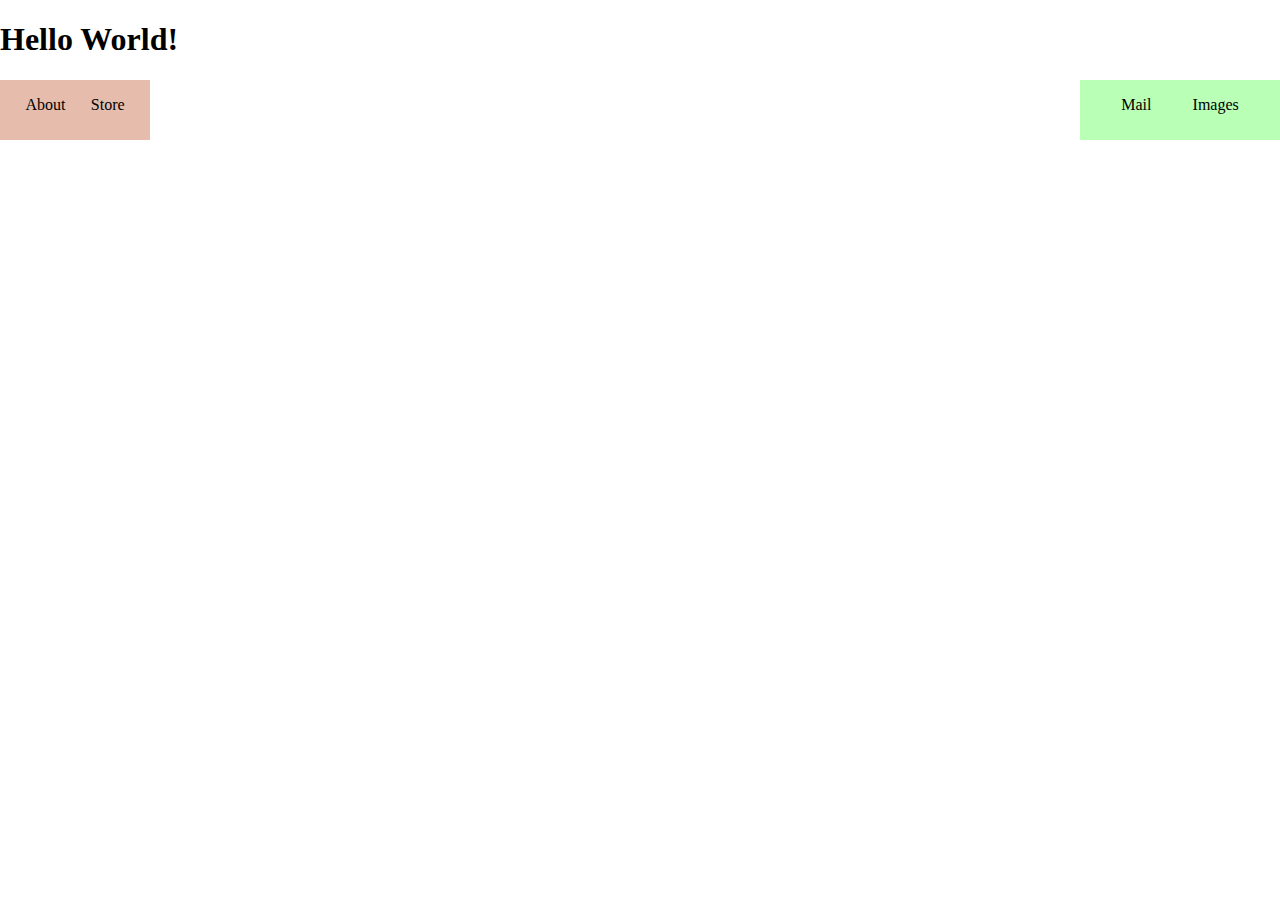
<file: index.html>
<!DOCTYPE html>
<html>
    <head>
        <!--   I am a comment, I am ignored    -->
        <!--   Head tag contains meta information  -->
        <title>HTML Lesson</title>
        <link rel="stylesheet" href="style.css"/>
        <!-- Quick comment = CMD + / or CTRL + / -->
    </head>
    <body>
            <!-- Body tag contains the content viewed  -->
            <!--  Header Tags, hq - h6 -->
            <h1>Hello World!</h1>
            <!--  Semantic Tags  -->
            <nav>
                <div class="nav-box" id="nav-left">
                    <p>About</p>
                    <p>Store</p>
                </div>
                <div class="nav-box" id="nav-right">
                    <p>Mail</p>
                    <p>Images</p>
                </div>
            </nav>
            <section>
                <!-- TODO: Create the content for this page -->
            </section>
            <footer>
                <!-- TODO: Create the footer -->
            </footer>
    </body>
</html>
</file>
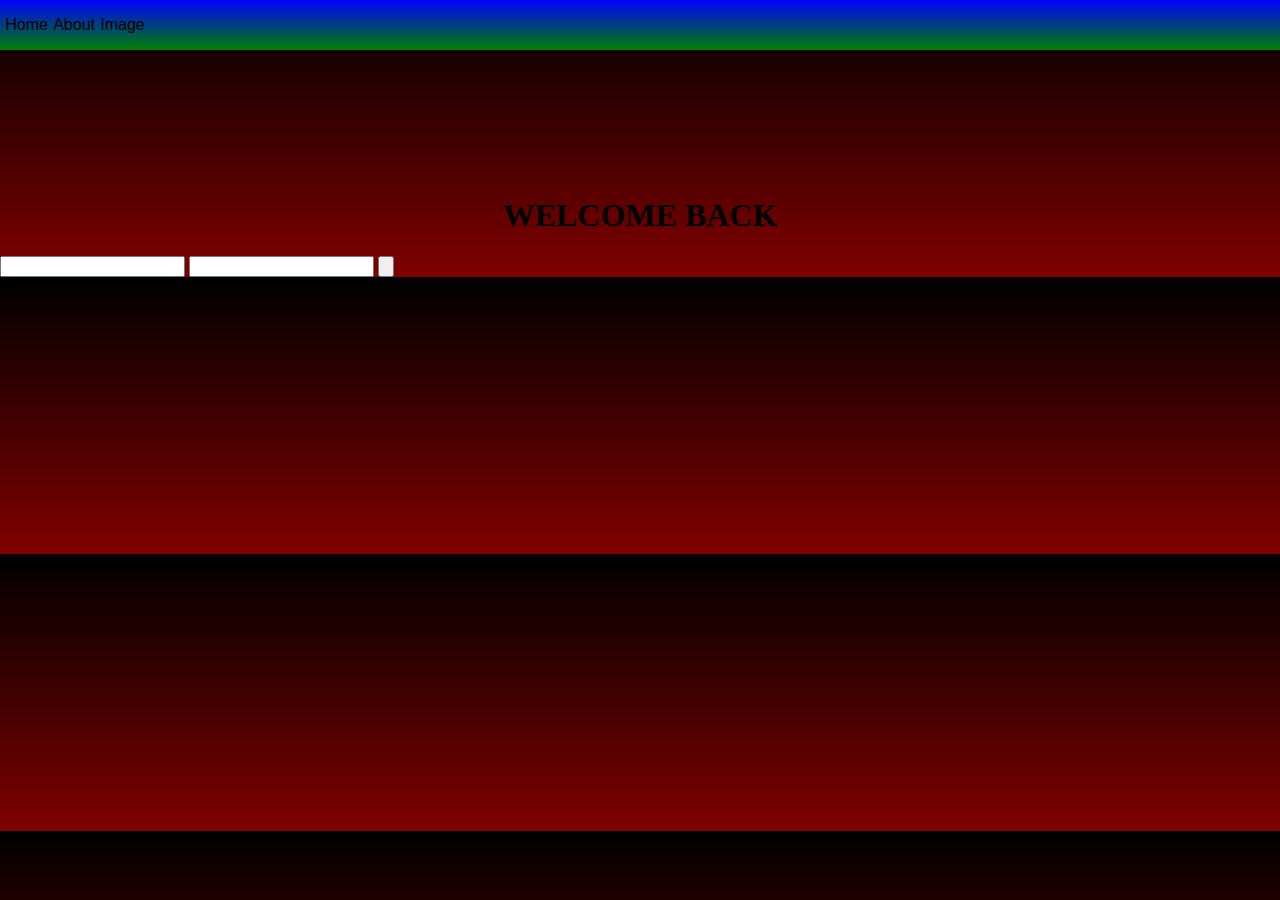
<file: Challenge.Html>
<!DOCTYPE html>
<html>
    <head>
        <title>Challenge</title>
        <link rel= "stylesheet" href="Challenge.css"/>
    </head>
    <body>
        <nav>
        <div id= "navleft">
        <p>Home</p>
        <p>About</p>
        <p>Image</p>
        </nav>
        <br>
        <br>
        <br>
        <br>
        <br>
        <br>
        <br>


        <h1>WELCOME BACK</h1>
        <div class=text>
        <input id="email" type="text">
        <input id="password" type="text">
        <input type="button">
        </div>
        

    </body>
</html>
</file>
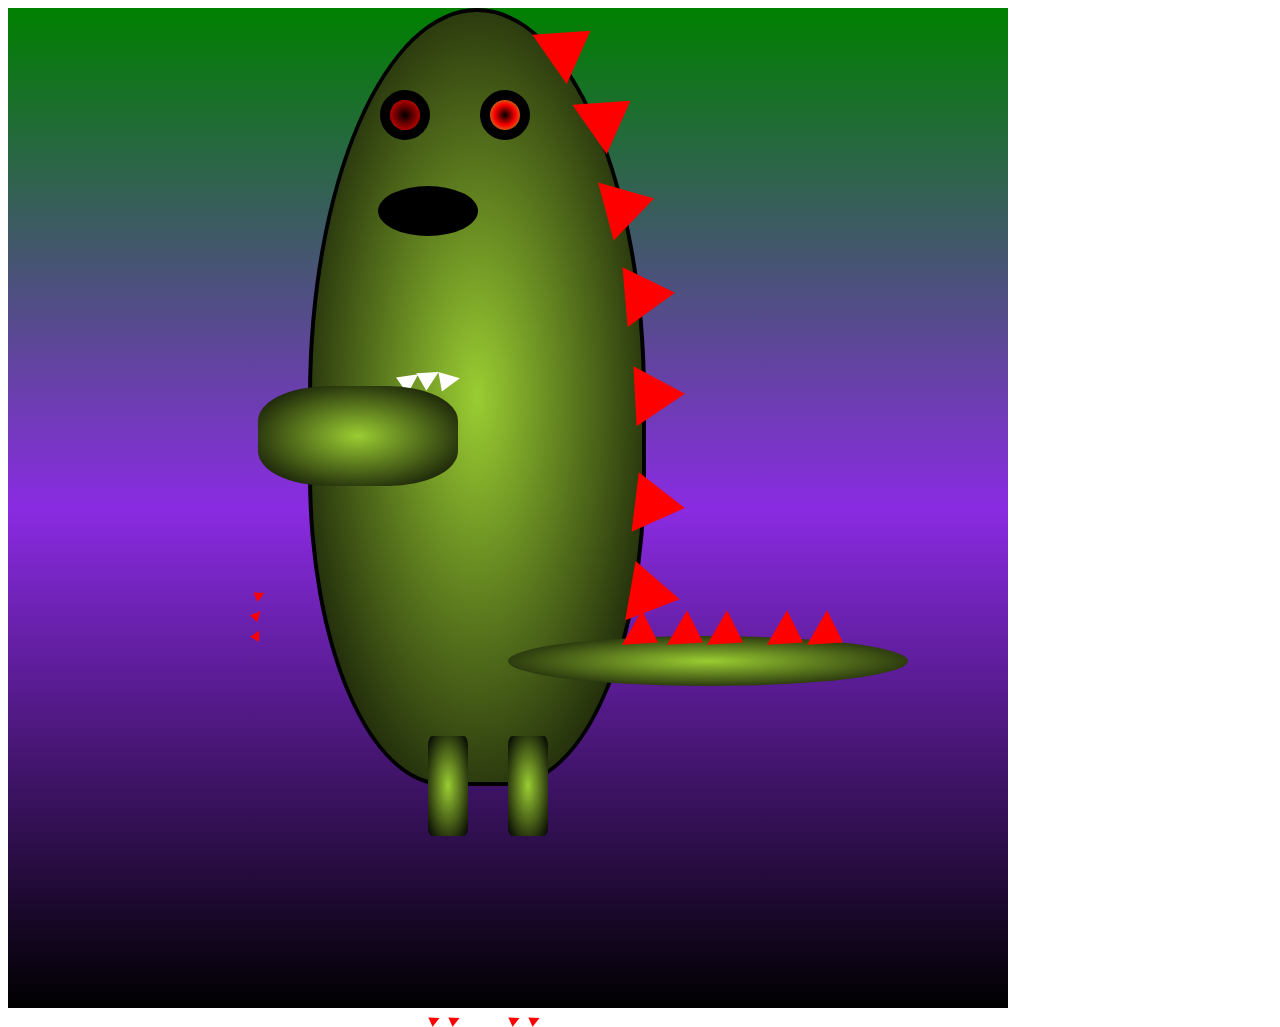
<file: Creature_01.html>
<!DOCTYPE html>
<html>
    <head>
        <link rel="stylesheet" href="Creature_01.css">
        <title>Creature</title>
    </head>
    <div class="background">
        <div class="body"></div>
        <div class="lefteye"></div>
        <div class="righteye"></div>
        <div class="leg-left"></div>
        <div class="leg-right"></div>
        <div class="mouth"></div>
        <div class="tooth1"></div>
        <div class="tooth2"></div>
        <div class="tooth3"></div>
        <div class="toenail1"></div>
        <div class="toenail2"></div>
        <div class="toenail3"></div>
        <div class="toenail4"></div>
        <div class="fingernail1"></div>
        <div class="fingernail2"></div>
        <div class="fingernail3"></div>
        <div class="tail"></div>
        <div class="spike1"></div>
        <div class="spike2"></div>
        <div class="spike3"></div>
        <div class="spike4"></div>
        <div class="spike5"></div>
        <div class="spike6"></div>
        <div class="spike7"></div>
        <div class="spike8"></div>
        <div class="spike9"></div>
        <div class="spike10"></div>
        <div class="spike11"></div>
        <div class="spike12"></div>
        <div class="spike13"></div>
        <div class="left-arm"></div>
    </div>
</file>
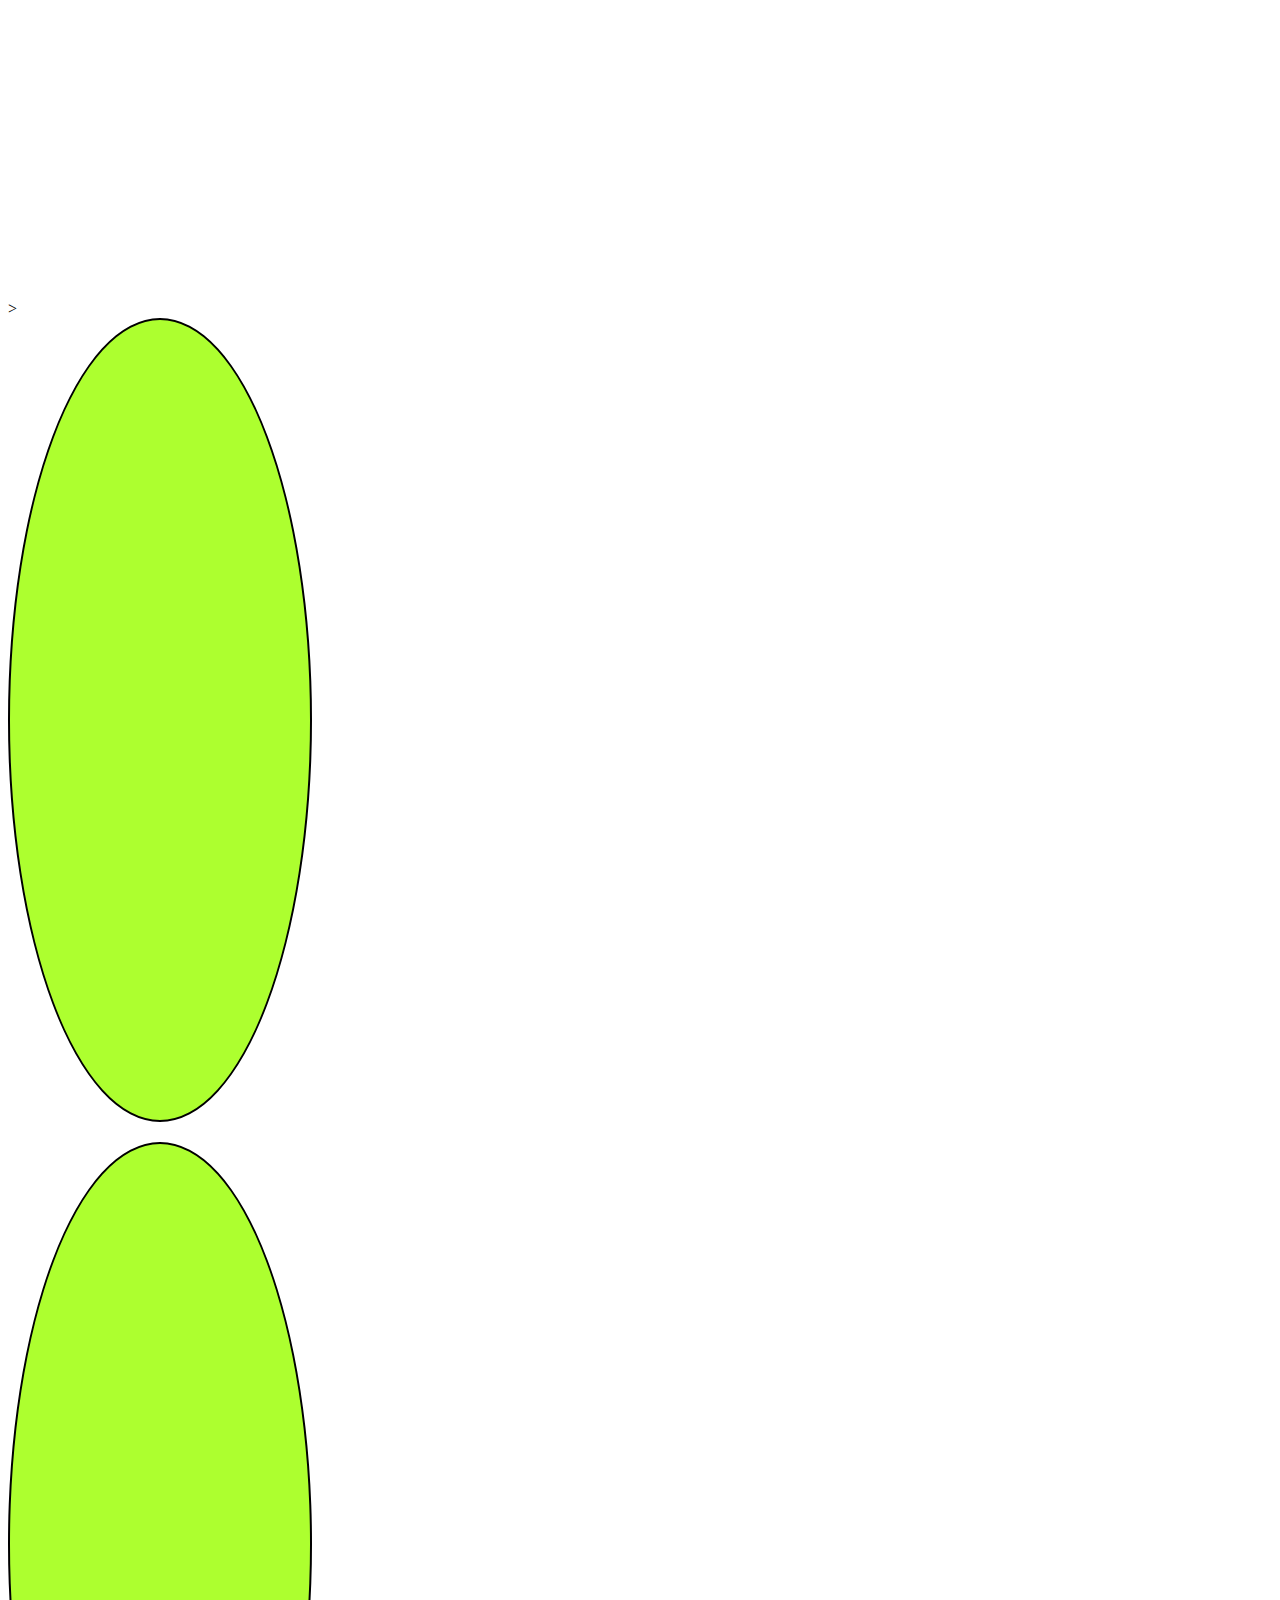
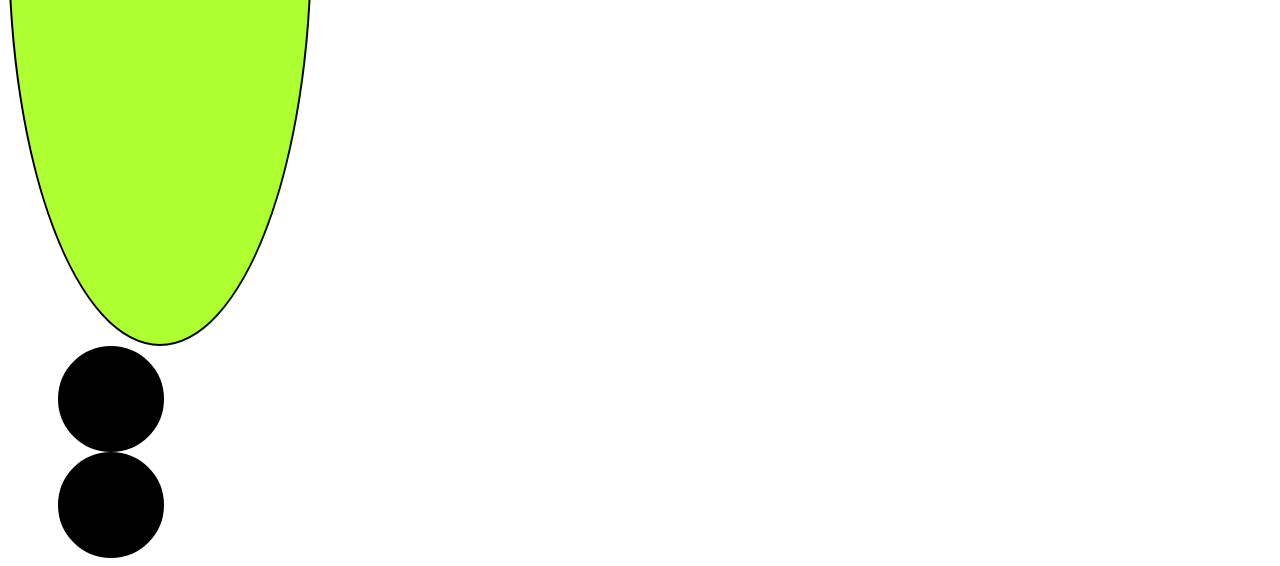
<file: css_smiley.html>
<!DOCTYPE html>
<html lang="en">
    <head>
        <meta charset="UTF-8">
        <meta name="viewport"
        content="width=device-width, initial-scale=1.0">
        <meta http-equiv="X UA-Compatible"
        content="ie-edge">
        <Title>Document</Title>
        <link rel="stylesheet" href="css_smiley.css">
        <title>Creature</title>
    </head>
    <body>
            <div class="wrapper"></div>
            <h1></h1>
                <h2></h2>>
            <div class="body"></div>
            <h2></h2>
            <div class="body"></div>
            <div class="lefteye"></div>
            <div class="righteye"></div>
        </label>

    </body>
</html>
</file>
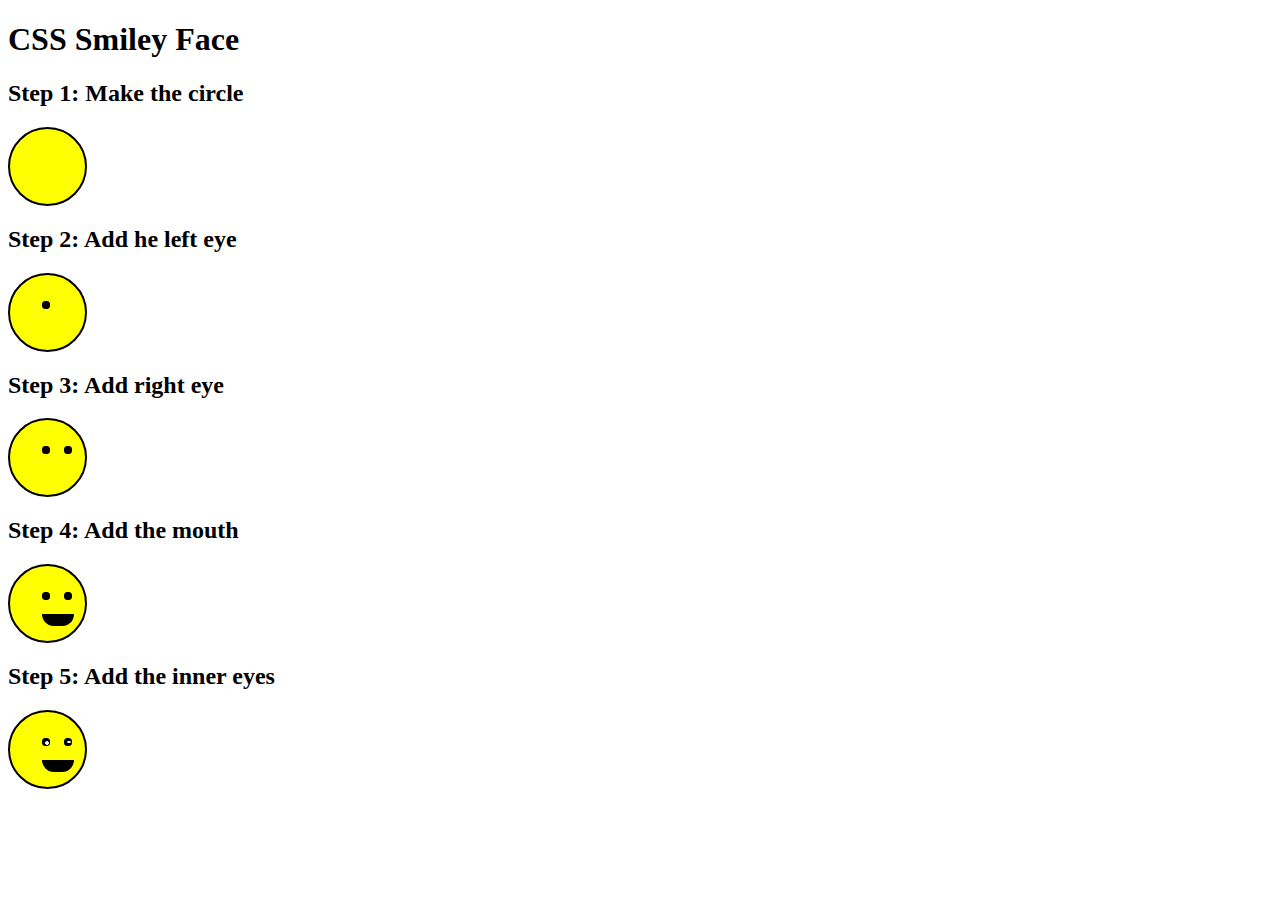
<file: smiley_2.html>
<!DOCTYPE html>
<html lang="en">
    <head>
        <meta charset="UTF-8">
        <meta name="viewpot" content="width=device-width, initial-scale=1.0">
        <meta http-equiv="X-UA-Compatible" content="ie=edge">
        <link rel="stylesheet" href="smiley_2.css">
        <title>Smiley Face</title>
    </head>
<body>
    <div class="wrapper"></div>
    <h1>CSS Smiley Face</h1>
    <h2>Step 1: Make the circle</h2>
    <div class="face"></div>
    
    <h2>Step 2: Add he left eye</h2>
    <div class="face">
        <div class="lefteye"></div>
    </div>

    <h2>Step 3: Add right eye</h2>
    <div class="face">
        <div class="lefteye"></div>
        <div class="righteye"></div>
    </div>

    <h2>Step 4: Add the mouth</h2>
    <div class="face">
        <div class="lefteye"></div>
        <div class="righteye"></div>
        <div class="mouth"></div>
    </div>

    <h2>Step 5: Add the inner eyes</h2>
    <div class="face">
        <div class="lefteye">
            <div id="inner-left"></div>
        </div>
        <div class="righteye">
            <div id="inner-right"></div>
        </div>
        <div class="mouth"></div>
    </div>
</body>
</html>
</file>
<file: style.css>
body {
    margin: 0;
    padding: 0;
}

nav{
    display: flex;
    flex-direction: row;
    justify-content: space-between;
}

#nav-left {
    width: 150px;
    background-color: rgb(230, 189, 173);
    
}
#nav-right{
    width: 200px;
    background-color: rgb(185, 255, 182);
}
.nav-box{
    height: 60px;
    display: flex;
    flex-direction: row;
    justify-content: space-evenly;
}
</file>
<file: Challenge.css>
body {
    margin: 0;
    padding: 0;
    background: linear-gradient(black, maroon);
}

h1 {text-align: center;}

nav {
    background: linear-gradient(blue, green);
    display: flex;
    flex-direction: row;
    justify-content: space-between;}

#navleft {
    width: 150px;
    background: linear-gradient(blue, green);
    font-family: Arial, Helvetica, sans-serif;
    display: flex;
    flex-direction: row;
    justify-content: space-evenly;
}
#navright {
    width: 150px;
    background: linear-gradient(blue, green);
    display: flex;
    flex-direction: row;
    justify-content: space-evenly;
}
.email {flex: center}
.password {flex: center}
</file>
<file: Creature_01.css>
.background{
    width: 1000px;
    height: 1000px;
    background-color: blueviolet;
    background-image: linear-gradient(green, blueviolet, black);
}

.body{
    width: 330px;
    height: 770px;
    border: solid 4px black;
    border-radius: 50% 50% 40% 40%;
    position: relative;
    left: 300px;
    background-color: rgb(38, 135, 190);
    background-image: radial-gradient(yellowgreen, black)
}

.leg-left{
 width: 40px;
 height: 100px;
 border-radius: 10%;
 background-color: yellowgreen;  
 background-image: radial-gradient(yellowgreen, black); 
 position: relative;
 bottom: 50px;
 left: 500px;
}

.leg-right{
    width: 40px;
    height: 100px;
    border-radius: 10%;
    background-color: yellowgreen; 
    background-image: radial-gradient(yellowgreen, black);  
    position: relative;
    bottom: 150px;
    left: 420px;
}

.tail{
    width: 400px;
    height: 50px;
    border-radius: 50%;
    position: relative;
    left: 500px;
    bottom: 400px;
    background-image: radial-gradient(yellowgreen, black);
    
}

.spike1{
    width: 0;
    height: 0;
    transform: rotate(55deg);
    position: absolute;
    left: 580px;
    top: 90px;
    background-image: linear-gradient(black, red);
    border-left: 30px solid transparent;
    border-right: 30px solid transparent;
    border-bottom: 50px solid red;
    
}

.spike2{
    width: 0;
    height: 0;
    transform: rotate(75deg);
    position: absolute;
    left: 600px;
    top: 180px;
    background-image: linear-gradient(black, red);
    border-left: 30px solid transparent;
    border-right: 30px solid transparent;
    border-bottom: 50px solid red;
}

.spike3{
    width: 0;
    height: 0;
    transform: rotate(85deg);
    position: absolute;
    left: 620px;
    top: 270px;
    background-image: linear-gradient(black, red);
    border-left: 30px solid transparent;
    border-right: 30px solid transparent;
    border-bottom: 50px solid red;
}

.spike4{
    width: 0;
    height: 0;
    transform: rotate(87deg);
    position: absolute;
    left: 630px;
    top: 370px;
    background-image: linear-gradient(black, red);
    border-left: 30px solid transparent;
    border-right: 30px solid transparent;
    border-bottom: 50px solid red;
}

.spike5{
    width: 0;
    height: 0;
    transform: rotate(97deg);
    position: absolute;
    left: 630px;
    top: 480px;
    background-image: linear-gradient(black, red);
    border-left: 30px solid transparent;
    border-right: 30px solid transparent;
    border-bottom: 50px solid red;
}

.spike6{
    width: 0;
    height: 0;
    transform: rotate(100deg);
    position: absolute;
    left: 625px;
    top: 570px;
    background-image: linear-gradient(black, red);
    border-left: 30px solid transparent;
    border-right: 30px solid transparent;
    border-bottom: 50px solid red;
}

.spike7{
    width: 0;
    height: 0;
    transform: rotate(120deg);
    position: absolute;
    left: 625px;
    top: 620px;
    background-image: linear-gradient(black, red);
    border-left: 20px solid transparent;
    border-right: 20px solid transparent;
    border-bottom: 30px solid red;
}

.spike8{
    width: 0;
    height: 0;
    transform: rotate(120deg);
    position: absolute;
    left: 670px;
    top: 620px;
    background-image: linear-gradient(black, red);
    border-left: 20px solid transparent;
    border-right: 20px solid transparent;
    border-bottom: 30px solid red;
}

.spike9{
    width: 0;
    height: 0;
    transform: rotate(120deg);
    position: absolute;
    left: 710px;
    top: 620px;
    background-image: linear-gradient(black, red);
    border-left: 20px solid transparent;
    border-right: 20px solid transparent;
    border-bottom: 30px solid red;
}

.spike10{
    width: 0;
    height: 0;
    transform: rotate(120deg);
    position: absolute;
    left: 770px;
    top: 620px;
    background-image: linear-gradient(black, red);
    border-left: 20px solid transparent;
    border-right: 20px solid transparent;
    border-bottom: 30px solid red;
}

.spike11{
    width: 0;
    height: 0;
    transform: rotate(120deg);
    position: absolute;
    left: 810px;
    top: 620px;
    background-image: linear-gradient(black, red);
    border-left: 20px solid transparent;
    border-right: 20px solid transparent;
    border-bottom: 30px solid red;
}

.spike12{
    width: 0;
    height: 0;
    transform: rotate(55deg);
    position: absolute;
    left: 540px;
    top: 20px;
    background-image: linear-gradient(black, red);
    border-left: 30px solid transparent;
    border-right: 30px solid transparent;
    border-bottom: 50px solid red;
}

.lefteye{
    width: 30px;
    height: 30px;
    border: solid 10px black;
    border-radius: 50%;
    transform: rotate(134deg);
    position: absolute;
    left: 480px;
    top: 90px;
    background-color: yellowgreen;
    background-image: radial-gradient(black, red, yellowgreen)

}
.righteye{
    width: 30px;
    height: 30px;
    border: solid 10px black;
    border-radius: 50%;
    transform: rotate(134deg);
    position: absolute;
    left: 380px;
    top: 90px;
    background-color: yellowgreen;
    background-image: radial-gradient(black, red);

}

.left-arm{
width: 200px;
 height: 100px;
 border-radius: 35%;
 background-color: yellowgreen;
 background-image: radial-gradient(yellowgreen, black);   
 position: relative;
 bottom: 700px;
 left: 250px;
}


.mouth{
width: 100px;
 height: 50px;
 border-radius: 50%;
 background-color: black;   
 position: relative;
 bottom: 800px;
 left: 370px;
}

.tooth1{
    width: 0;
    height: 0;
    transform: rotate(55deg);
    position: absolute;
    left: 400px;
    bottom: 510px;
    border-left: 10px solid transparent;
    border-right: 10px solid transparent;
    border-bottom: 20px solid white;
}

.tooth2{
    width: 0;
    height: 0;
    transform: rotate(60deg);
    position: absolute;
    left: 420px;
    bottom: 513px;
    border-left: 10px solid transparent;
    border-right: 10px solid transparent;
    border-bottom: 20px solid white;
}

.tooth3{
    width: 0;
    height: 0;
    transform: rotate(80deg);
    position: absolute;
    left: 440px;
    bottom: 510px;
    border-left: 10px solid transparent;
    border-right: 10px solid transparent;
    border-bottom: 20px solid white;
}

.toenail1{
    width: 0;
    height: 0;
    transform: rotate(65deg);
    position: absolute;
    left: 430px;
    bottom: -125px;
    border-left: 5px solid transparent;
    border-right: 5px solid transparent;
    border-bottom: 10px solid red;
}

.toenail2{
    width: 0;
    height: 0;
    transform: rotate(65deg);
    position: absolute;
    left: 450px;
    bottom: -125px;
    border-left: 5px solid transparent;
    border-right: 5px solid transparent;
    border-bottom: 10px solid red;
}

.toenail3{
    width: 0;
    height: 0;
    transform: rotate(65deg);
    position: absolute;
    left: 510px;
    bottom: -125px;
    border-left: 5px solid transparent;
    border-right: 5px solid transparent;
    border-bottom: 10px solid red;
}
.toenail4{
    width: 0;
    height: 0;
    transform: rotate(65deg);
    position: absolute;
    left: 530px;
    bottom: -125px;
    border-left: 5px solid transparent;
    border-right: 5px solid transparent;
    border-bottom: 10px solid red;
}

.fingernail1{
    width: 0;
    height: 0;
    transform: rotate(65deg);
    position: absolute;
    left: 255px;
    bottom: 300px;
    border-left: 5px solid transparent;
    border-right: 5px solid transparent;
    border-bottom: 10px solid red;
}

.fingernail2{
    width: 0;
    height: 0;
    transform: rotate(43deg);
    position: absolute;
    left: 252px;
    bottom: 280px;
    border-left: 5px solid transparent;
    border-right: 5px solid transparent;
    border-bottom: 10px solid red;
}

.fingernail3{
    width: 0;
    height: 0;
    transform: rotate(30deg);
    position: absolute;
    left: 252px;
    bottom: 260px;
    border-left: 5px solid transparent;
    border-right: 5px solid transparent;
    border-bottom: 10px solid red;
}
</file>
<file: css_smiley.css>
.wrapper{margin: 300px;}
.body{
    width: 300px;
    height: 800px;
    border: solid 2px black;
    border-radius: 50%;
    z-index: 1;
    left: 0px;
    top: 0px;
    background-color: greenyellow;
}
.lefteye{
    width: 100px;
    height: 100px;
    border: solid black;
    border-radius: 50%;
    top: 50%;
    left: 150px;
    z-index: 1;
    position: relative;
    margin: 0px 0px 0px -100px;
    background-color: black;
}
.righteye{
    width: 100px;
    height: 100px;
    border: solid black;
    border-radius: 50%;
    top: 50%;
    left: 150px;
    z-index: 1;
    position: relative;
    margin: 0px 0px 0px -100px;
    background-color: black;


}
</file>
<file: smiley_2.css>
.wrapper {
    margin: 5px;
}

.face{
    width: 75px;
    height: 75px;
    border: solid 2px black;
    background-color: yellow;
    border-radius: 50px;
}
.lefteye {
    width: 6px;
    height: 6px;
    border: solid 1px black;
    border-radius: 3px;
    z-index: 1;
    position: relative;
    left: 32px;
    top: 26px;
    background-color: black;
}
.righteye {
    width: 6px;
    height: 6px;
    border: solid 1px black;
    border-radius: 3px;
    z-index: 1;
    position: relative;
    left: 54px;
    top: 18px;
    background-color: black;
}
.mouth {
    width: 30px;
    height: 10px;
    border: solid 1px black;
    border-radius: 0 0 45px 45px;
    margin: 16px;
    position: relative;
    top: 1em;
    left: 1em;
    background-color: black;
}
#inner-left {
    width: 2px;
    height: 2px;
    border: solid 1px white;
    border-radius: 2px;
    position: relative;
    left: 2px;
    top: 2px;
    background-color: white;
}

#inner-right {
    width: 2px;
    height: 2ps;
    border: solid 1px white;
    border-radius: 2px;
    position: relative;
    left: 2px;
    top: 2px;
    background-color: white;
}
</file>
